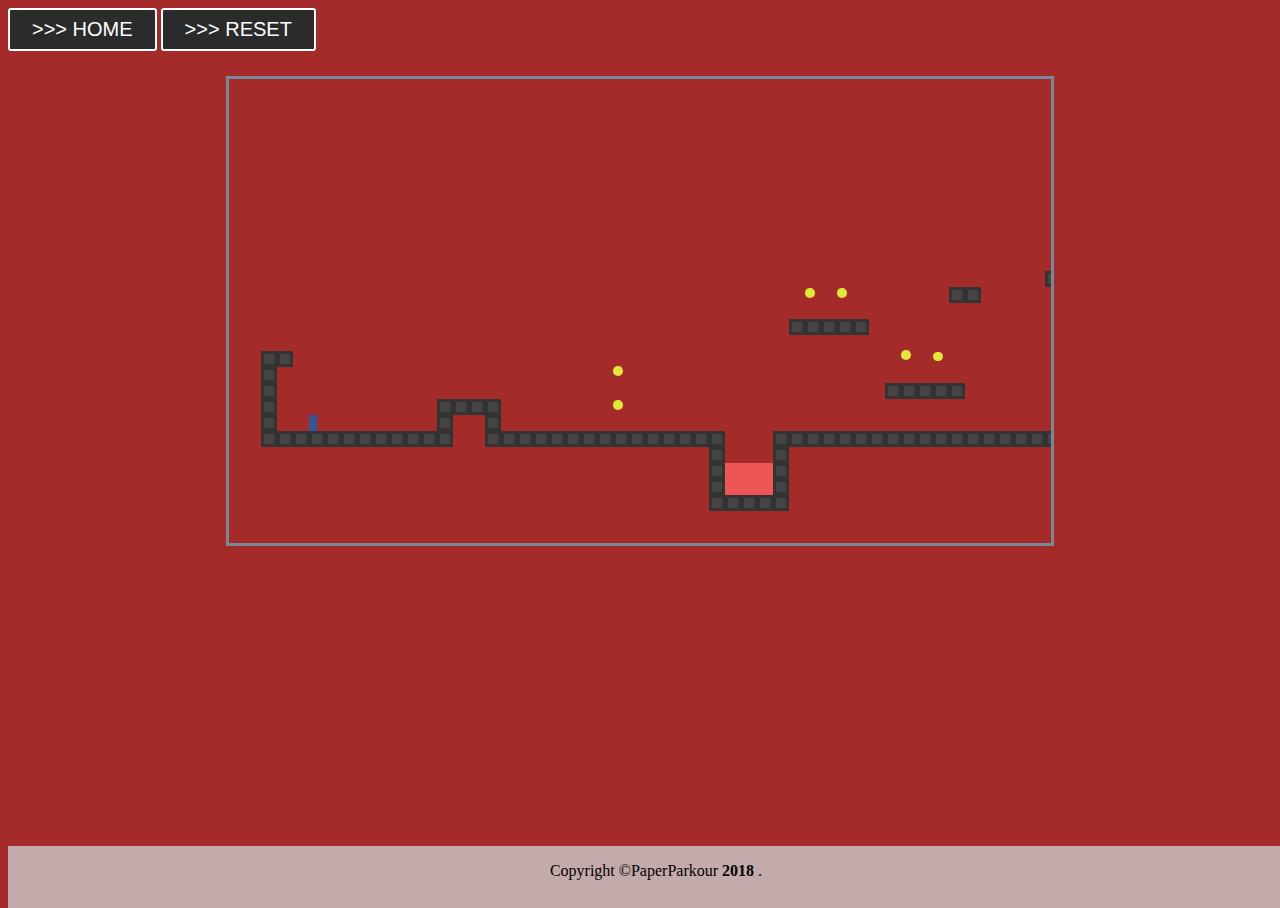
<file: game.html>
<!DOCTYPE html>
<html lang="en" >
<head>
  <meta charset="UTF-8">
  <title>PaperParkour - Game</title>

  
      <link rel="stylesheet" href="css/style.css">
  
</head>
	<body>
		
	<button onclick="window.location.href='/index.html'"> >>> Home</button>
		<button onclick="window.location.href='/game.html'"> >>> Reset</button>
		<script  src="js/index.js"></script>
		
</body>
 <footer>
	<div> Copyright &copy;PaperParkour <strong>2018 </strong>.</div>
		</footer>
</html>
</file>
<file: css/style.css>
html { height: 100vh; }

body {
   background-repeat:no-repeat;
   background-size: cover;
   background-color: brown;
   min-height: 100%;
   position:relative;
   	overflow-y:hidden;
	overflow-x:hidden;
}
h1 { text-align:center; color: #ffffff; font-family: 'Raleway',sans-serif; font-size: 62px; font-weight: 800; line-height: 72px; margin: 0 0 24px; text-align: center; text-transform: uppercase; }

h2 { text-align:center; color: #111; font-family: 'Open Sans Condensed', sans-serif; font-size: 64px; font-weight: 700; line-height: 64px; margin: 0 0 0; padding: 20px 30px; text-align: center; text-transform: uppercase; }


button{
	background-color: #2b2b2b;
	font-family: 'Oswald', sans-serif;
	font-size: 1.25em;
	font-weight: 400;
	text-transform: uppercase;
	border: 2px solid #FFF;
	border-radius: 3px;
	padding: 8px 22px 8px 22px;
	color: #FFF;
	-webkit-transition: color 0.5s, background-color 0.5s;
	transition: color 0.5s, background-color 0.5s;
	cursor: pointer;
}

button:hover{
	background-color: #FFF;
	color: #2b2b2b;
}

.background {
  table-layout: fixed;
  border-spacing: 0;
}

.background td {
  padding: 0;
}

.lava, .actor {
  background: #e55;
}

.wall {
  background: #444;
  border: solid 3px #333;
  box-sizing: content-box;
}

.actor {
  position: absolute;
}

.coin {
  background: #e2e838;
  border-radius: 50%;
}

.player {
  background: #335699;
  box-shadow: none;
}

.lost .player {
  background: #a04040;
}

.won .player {
  background: green;
}

.game {
  background-image: url("https://3.bp.blogspot.com/-hw3IS59EtOE/WV4LXFu5QBI/AAAAAAAAFuE/KhGpg7xv1SE08krQ2DasUUm1QwR48HhSQCLcBGAs/s1600/background0.png");
  background-size: absolute;
  background-position: center;
  background-repeat:no-repeat; 
  position: relative;
  overflow: hidden;
  width: 65%;
  height: 60%;
  margin: 50%;
	text-align:center;
	margin: 0 auto;
	margin-top: 2%;
	border: 3px solid lightslategrey;
}

footer {
  position: absolute;
  right: 0;
  bottom: 0;
  left: 0;
  padding: 1rem;
  background-color: #cccc;
  text-align: center;
    height: 30px;
    width: 100%;
    overflow:hidden;
}
</file>
